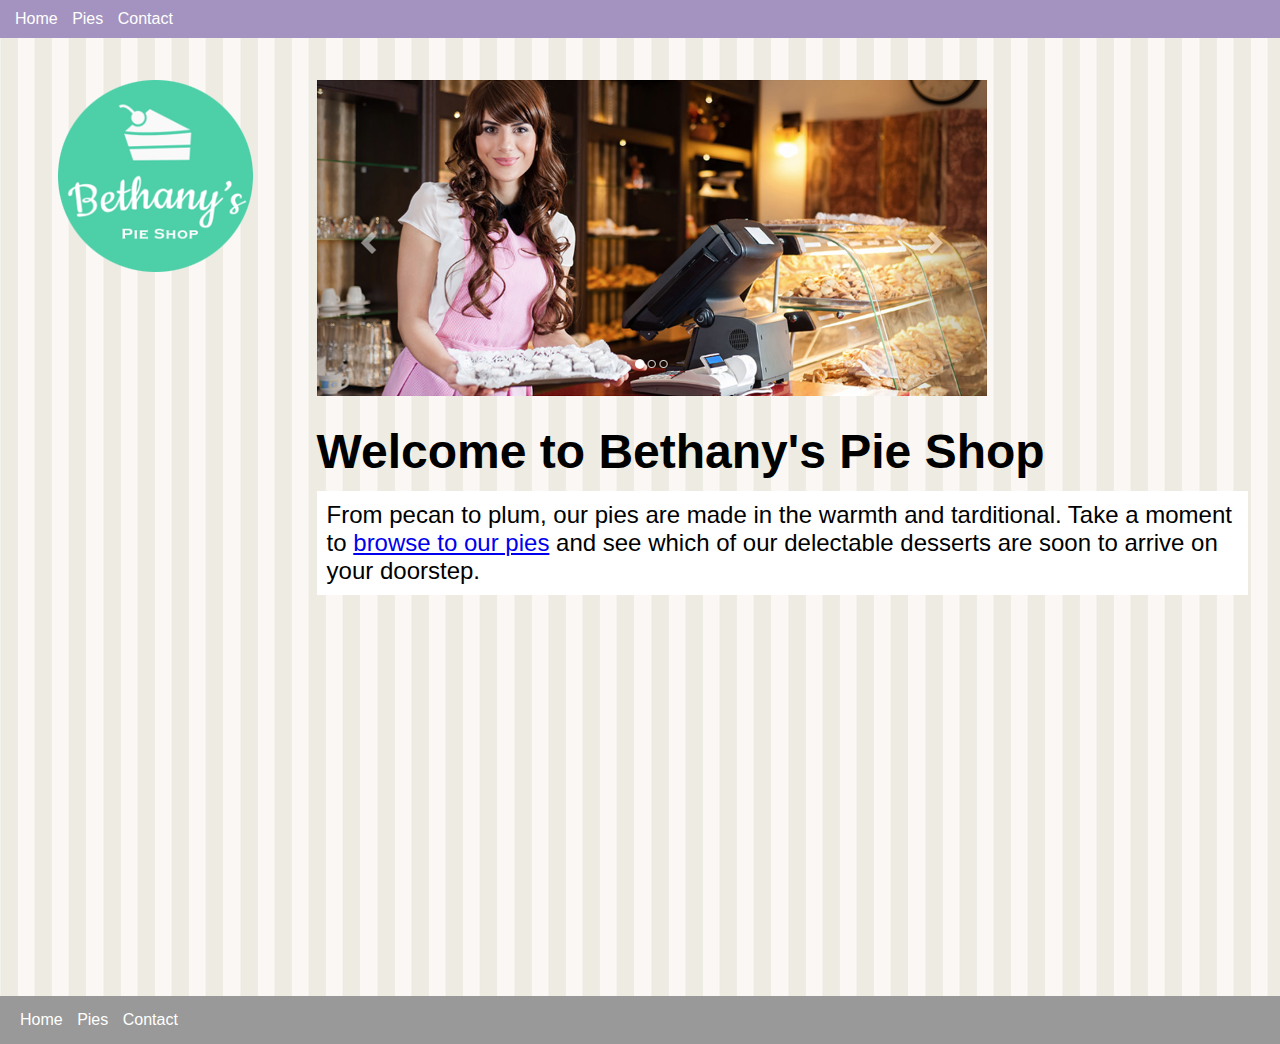
<file: app/index.html>
<!DOCTYPE html>
<html lang="en">
<head>
    <meta charset="UTF-8">
    <meta name="viewport" content="width=device-width, initial-scale=1.0">
    <title>Bethany's Pie Shop</title>
    <link rel="stylesheet" href="site.css" type="text/css">
    <link rel="stylesheet" href="index.css" type="text/css">
</head>
<body>
    <header>
        <nav>
            <ul>
                <li><a href="/app">Home</a></li>
                <li><a href="/app/pies.html">Pies</a></li>
                <li><a href="/app/contact.html">Contact</a></li>
            </ul>
        </nav>
    </header>
    <main>
        <aside><img src="/images/logo.png" alt="Bethany's Pie Shop"></aside>
        <article>
            <img src="/images/banner.png" class="banner" alt="Bethany's Pie Shop">
        <h1>Welcome to Bethany's Pie Shop</h1>
        <p class="sub-title">
            From pecan to plum, our pies are made in the warmth and tarditional. Take a moment to
            <a href="pies.html">browse to our pies</a> and see which of our delectable desserts are soon to arrive on your doorstep.
        </p>
        </article>
    </main>
    <footer>
        <nav>
            <ul>
                <li><a href="/">Home</a></li>
                <li><a href="pies.html">Pies</a></li>
                <li><a href="contact.html">Contact</a></li>
            </ul>
        </nav>
    </footer>
    

</body>
</html>
</file>
<file: app/site.css>
*{
    margin: 0;
}

html, body{
    height: 100%;
}

body{
    font-family: Arial, Helvetica, sans-serif;
    background-color: #999;
}

p{
    margin: 0.5em 0 0.5em 0;
}

header{
    display: block;
    position: fixed;
    top: 0;
    left: 0;
    width: 100%;
    background-color: #a493c0;
    padding: 10px;
}

nav a:visited,
nav a:link{
    color: #fff;
    text-decoration: none;
}

nav> ul {
    display: inline;
    /* makes bullet disappear */
    padding: 0;
}

nav> ul > li {
    display: inline-block;
    /* don't interpret as list item */
    list-style: none;
    margin: 0 5px 0 5px;
}

/* main element */

main{
    display: block;
    background-image: url("/images/background.png");
    /* create top boundary for content in main */
    padding-top: 3em;
    padding-bottom: 3em;
    min-height: 100%;
}

footer{
    padding: 15px;
}

aside,
article{
    padding: 2em;
}

aside{
    text-align: center;
}

article{
    width: 75%;
}

.columns{
    display: flex;
}

@media only screen and (min-width: 768px){
    main{
        display: flex;
    }

    aside{
        margin-left: 2%;
    }

    .columns-desktop {
        display: flex;
    }

}

/* pies */

.pie{
    width: 200px;
    padding: 10px;
    margin: 10px;
    background-color: #fff;
    border: #fff;
}

.pie img{
    width: 100%;
}

.pie .title{
    font-weight: bold;
}

.pie .price{
    text-align: right;
}

.pie .columns div{
    width: 50%;
}

.pie button {
    background-color: #a493c0;
    padding: 10px;
    border: solid 1px #f6aeae;
    border-radius: 3px;
    color: #fff;
    font-size: 100%;
}
</file>
<file: app/index.css>
h1{
    font-size: 3em;
    margin-top: 0.5em;
}

.banner{
    max-width: 100%;
}

.sub-title{
    background-color: #fff;
    font-size: 1.5em;
    padding: 10px;
}
</file>
